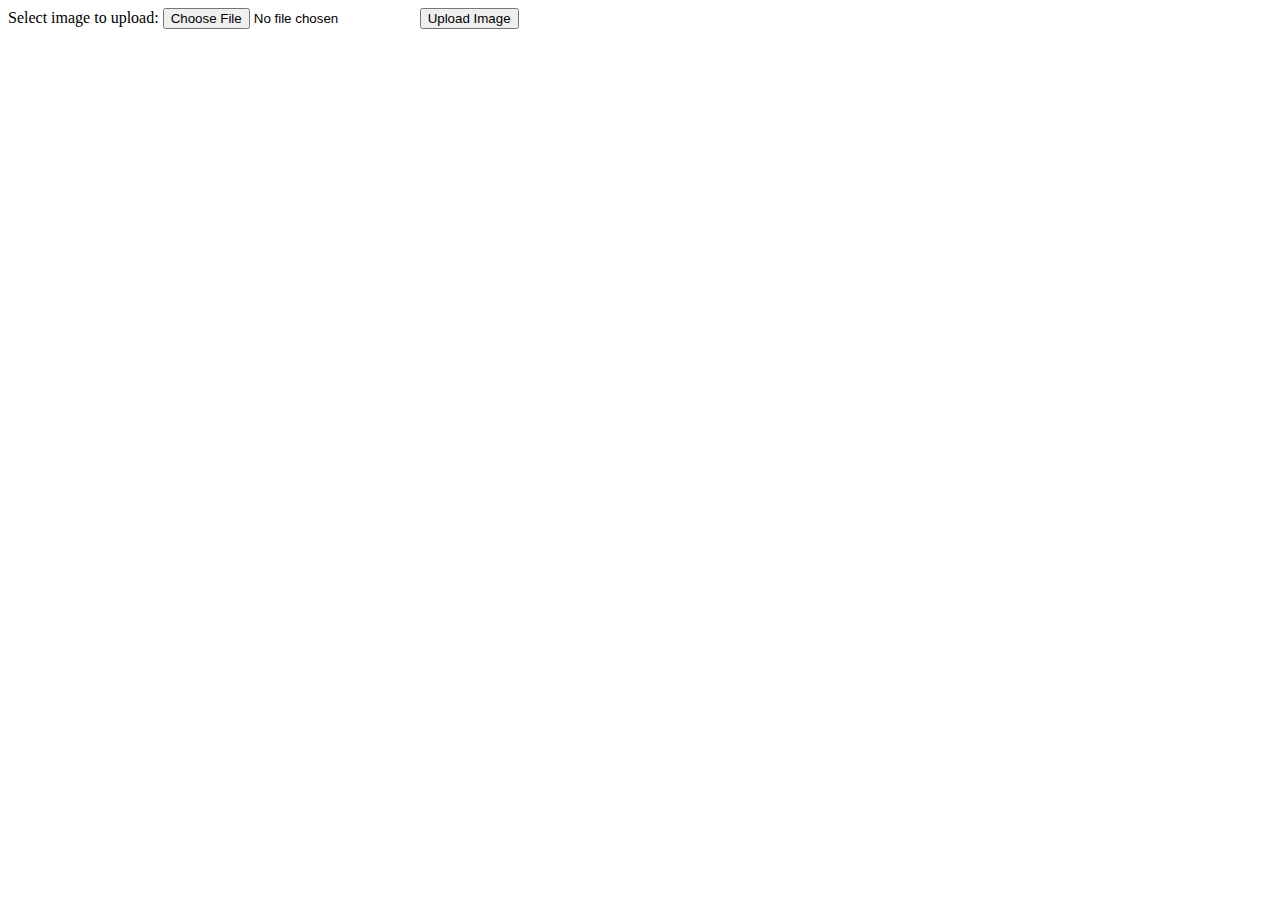
<file: templates/index1.html>
<!DOCTYPE html>
<html>
<body>

<form action="upload" method="post" enctype="multipart/form-data">
    Select image to upload:
    <input type="file" name="fileToUpload" id="fileToUpload">
    <input type="submit" value="Upload Image" name="submit">
</form>

</body>
</html>
</file>
